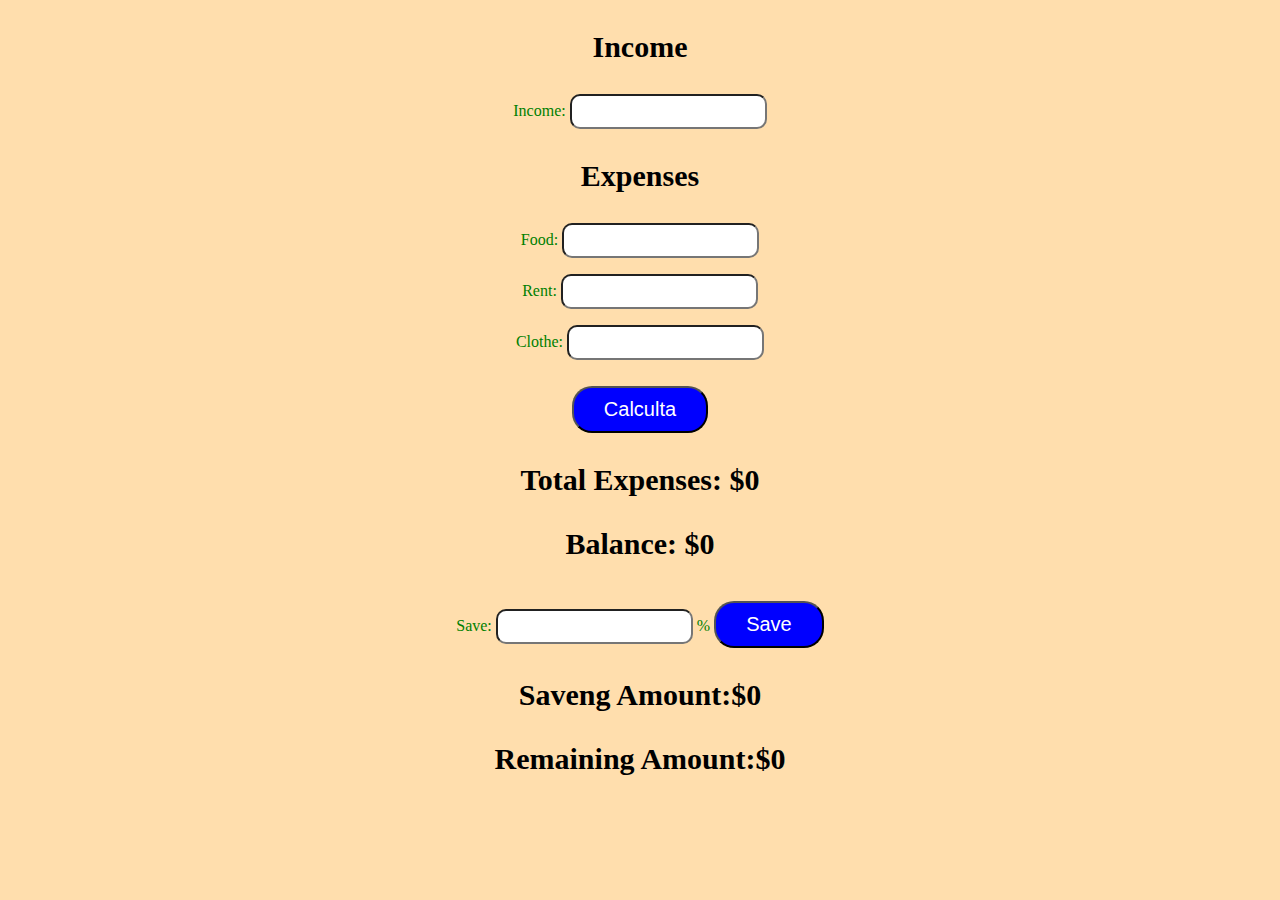
<file: try.html>
<!DOCTYPE html>
<html>

<head>
    <meta charset="UTF-8">
    <meta name="viewport"
        content="width=device-width, initial-scale=1">
    <title>Money moster</title>
    <style>
        body {
            background-color: navajowhite;
        }

        h3 {
            text-align: center;
            font-size: 30px;
        }

        p {
            text-align: center;
            color: green;
        }

        p input {

            display: inline-flex;
            padding: 8px;
            border-radius: 10px;
        }

        .button {
            display: flex;
            justify-content: center;
        }

        button {
            margin-top: 10px;
            padding: 10px 30px;
            background-color: blue;
            color: white;
            font-size: 20px;
            border-radius: 20px;
        }
    </style>
</head>

<body>
    <h3>Income</h3>
    <p>Income: <input id="income-input"
            type="text"></p>
    <div>
        <h3>Expenses</h3>
        <div>
            <p>Food: <input id="food-input"
                    type="text"></p>
        </div>
        <div>
            <p>Rent: <input id="rent-input"
                    type="text"></p>
        </div>
        <div>
            <p>Clothe: <input id="clothe-input"
                    type="text"></p>
        </div>
        <div class="button">
            <button
                id="calculta">Calculta</button>
        </div>

        <h3>Total Expenses: $<span
                id="allExpanses">0</span></h3>
        <h3>Balance: $<span
                id="allBalance-amount">0</span>
        </h3>
        <p>Save: <input id="seve-input"
                type="text"> % <button
                id="seve-btn">Save</button></p>
        <h3>Saveng Amount:$<span
                id="seveng-amount">0</span></h3>
        <h3>Remaining Amount:$<span
                id="remaninig-amount">0</span>
        </h3>

    </div>
    <script>
        //get total expenses input
        function getInput(item) {
            var food = document.getElementById(item + '-input');
            var foodValue = food.value;
            var num = parseInt(foodValue);
            return num;
        }

        // get balnace
        function getBalance(item) {
            var getinput = document.getElementById(item + '-input');
            var foodValue = getinput.value;
            var num = parseInt(foodValue);
            return num;
        }

        //get text 
        function getText(item) {
            var getText = document.getElementById(item + '-amount');
            var getInnerText = getText.innerText;
            var num = parseInt(getInnerText);
            return num;
        }
        // get calculta button
        document.getElementById('calculta').addEventListener('click', function () {
            //get food amount
            var food = getInput('food');
            //get rent amonunt
            var rent = getInput('rent');
            //get clothe amount
            var clothe = getInput('clothe');

            //get total amount
            var totalExpenses = food + rent + clothe;

            //get total Expenses
            document.getElementById('allExpanses').innerText = totalExpenses;

            //get total Balance
            var totalBalance = getBalance('income');

            //get minus totalBalance an totalExpanses
            var newBalance = totalBalance - totalExpenses;

            //get balance
            document.getElementById('allBalance-amount').innerText = newBalance;
        });

        document.getElementById('seve-btn').addEventListener('click', function () {
            var totalBalance = getBalance('income');
            var getdibag = totalBalance / 100;

            var seveninig = getBalance('seve');
            var newSaveninig = seveninig * getdibag;

            //get seveninig amount
            document.getElementById('seveng-amount').innerText = newSaveninig;

            //get balance and seveninig function
            //get balance
            var balance = getText('allBalance');
            //get saveninig amount
            var seveninigAmount = getText('seveng');
            //new Amount
            var newAmount = balance - seveninigAmount;
            //get remaining amount
            document.getElementById('remaninig-amount').innerText = newAmount;

        });

    </script>
</body>

</html>
</file>
